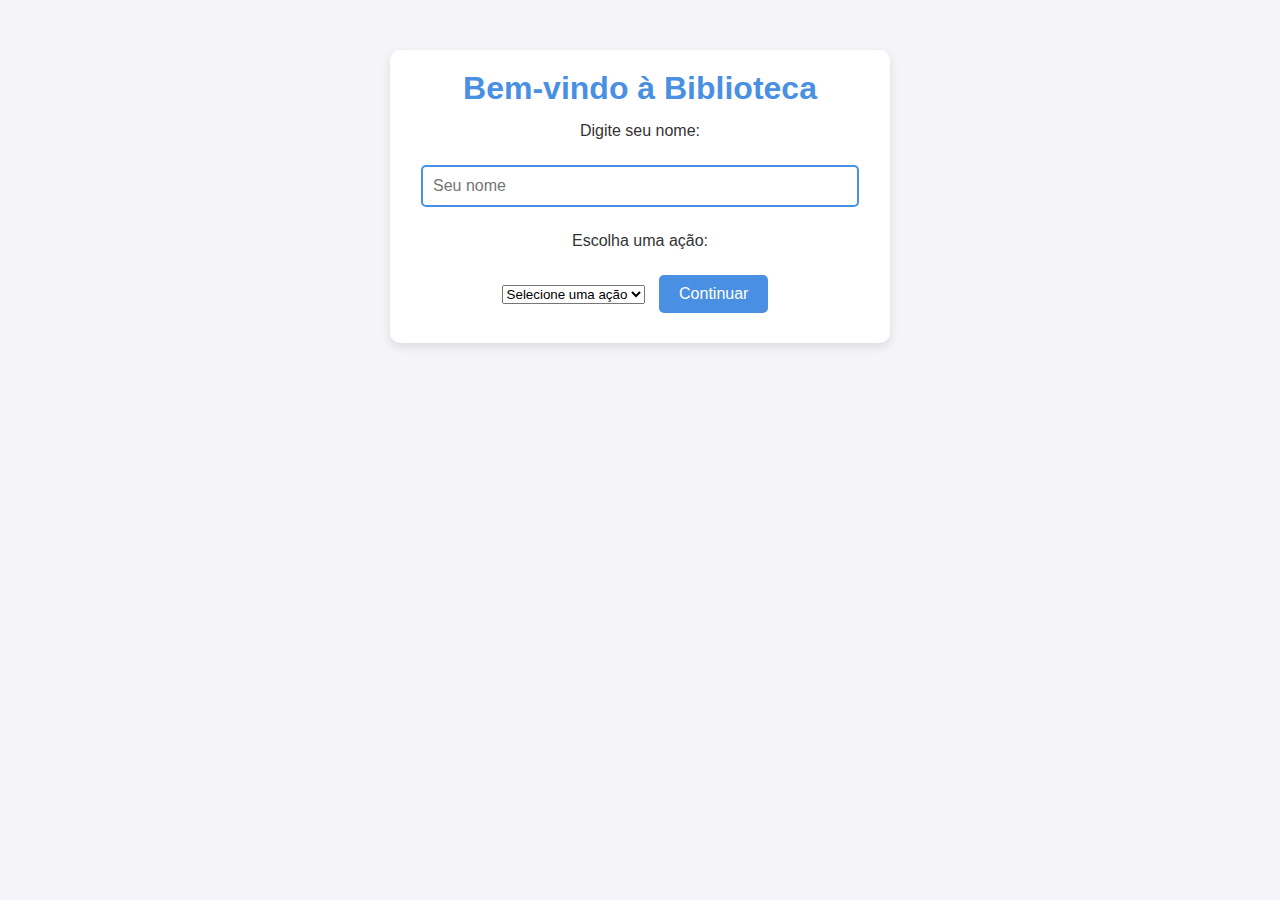
<file: index.html>
<!DOCTYPE html>
<html lang="pt-br">
<head>
    <meta charset="UTF-8">
    <meta name="viewport" content="width=device-width, initial-scale=1.0">
    <title>Biblioteca Online</title>
    <link rel="stylesheet" href="styles.css">
</head>
<body>
    <div class="container">
        <h1>Bem-vindo à Biblioteca</h1>
        <p>Digite seu nome:</p>
        <input type="text" id="username" placeholder="Seu nome" />
        
        <p>Escolha uma ação:</p>
        <select id="action">
            <option value="">Selecione uma ação</option>
            <option value="buscar">Buscar Livro</option>
            <option value="adicionar">Adicionar Livro</option>
            <option value="atualizar">Atualizar Livro</option>
            <option value="deletar">Deletar Livro</option>
        </select>

        <button class="button" onclick="proceed()">Continuar</button>
    </div>
    <script src="script.js"></script>
</body>
</html>
</file>
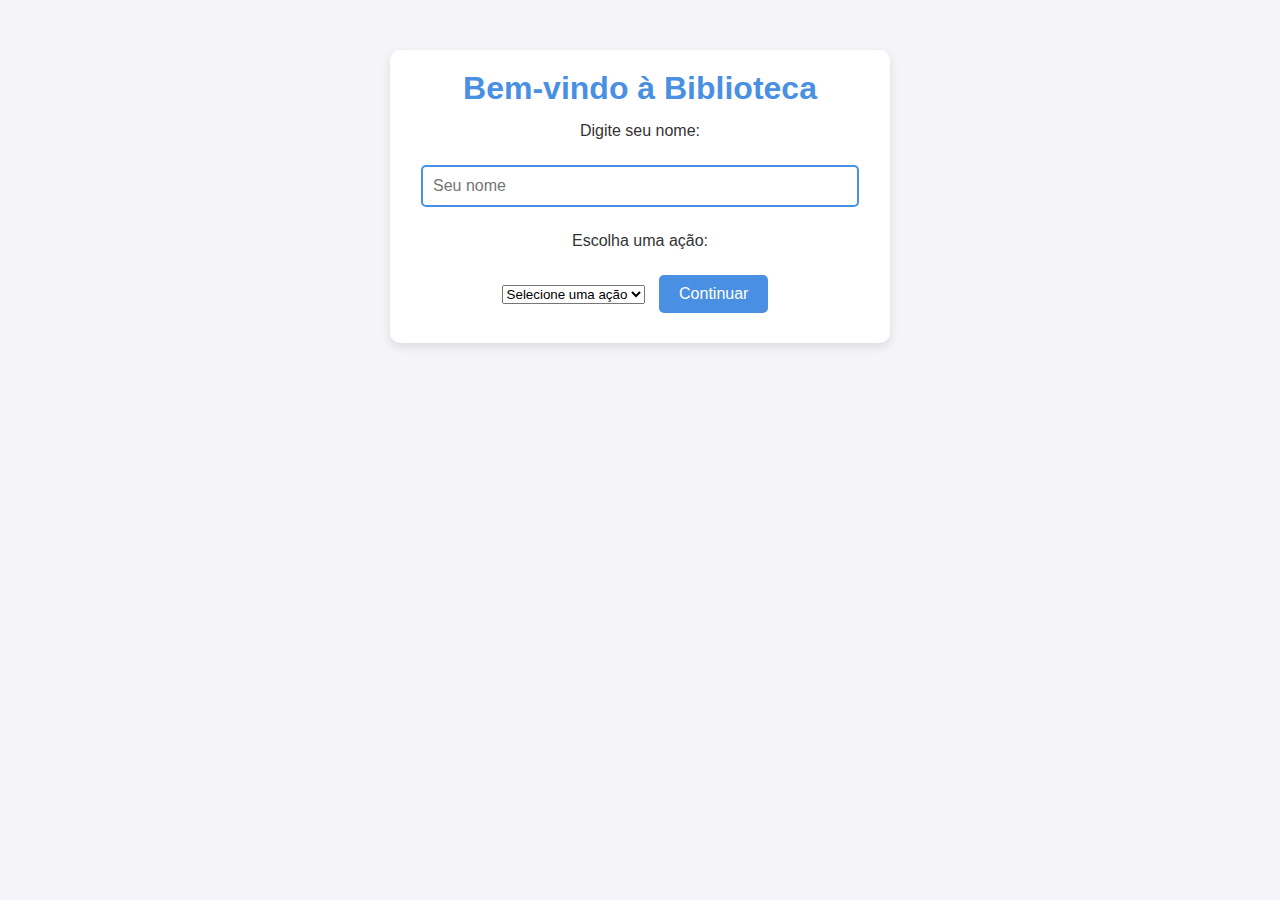
<file: action.html>
<!DOCTYPE html>
<html lang="pt-br">
<head>
    <meta charset="UTF-8">
    <meta name="viewport" content="width=device-width, initial-scale=1.0">
    <title>Ação da Biblioteca</title>
    <link rel="stylesheet" href="styles.css">
</head>
<body>
    <div class="container">
        <h1>Olá, <span id="displayName"></span>!</h1>
        <p id="actionDescription"></p>

        <!-- Formulário para buscar ou cadastrar livro -->
        <div id="formContainer" style="display: none;">
            <h2 id="formTitle"></h2>
            <input type="text" id="bookName" placeholder="Nome do Livro" />
            <input type="text" id="bookAuthor" placeholder="Autor do Livro" />
            <button class="button" id="submitBtn"></button>
        </div>

        <a href="index.html" class="button">Voltar</a>
    </div>
    <script src="script.js"></script>
</body>
</html>
</file>
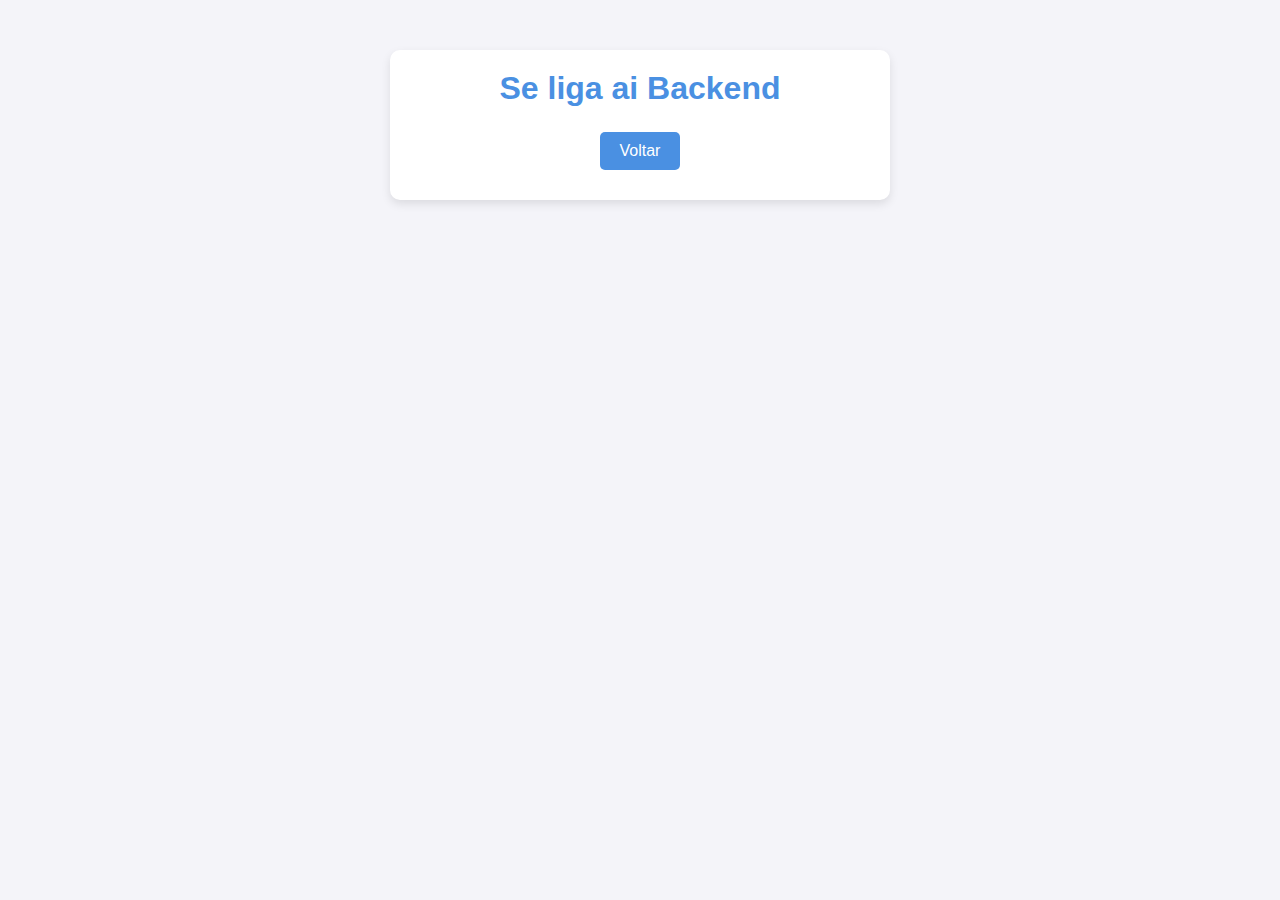
<file: result.html>
<!DOCTYPE html>
<html lang="pt-br">

<head>
    <meta charset="UTF-8">
    <meta name="viewport" content="width=device-width, initial-scale=1.0">
    <title>Resultado da Ação</title>
    <link rel="stylesheet" href="styles.css">
</head>

<body>
    <div class="container">
        <h1>Se liga ai Backend</h1>
        <p id="resultMessage"></p>
        <a href="index.html" class="button">Voltar</a>
    </div>
    <script>
        // Função para exibir a mensagem de resultado
        function displayResult() {
            const params = new URLSearchParams(window.location.search);
            const type = params.get("type");
            const name = params.get("name");
            const bookName = params.get("bookName");
            const bookAuthor = params.get("bookAuthor");

            let message = "";

            if (type === "buscar") {
                message = `${name} escolheu buscar o livro "${bookName}". Eu já fiz a minha parte, vou descansar minha beleza. Beijos, Frontend.`;
            } else if (type === "adicionar") {
                message = `${name} adicionou o livro "${bookName}" com o autor "${bookAuthor}. Dá teus pulo!".`;
            }

            document.getElementById("resultMessage").textContent = message;
        }

        // Executa displayResult() automaticamente quando a result.html é carregada
        if (window.location.pathname.includes("result.html")) {
            window.onload = displayResult;
        }
    </script>
</body>

</html>
</file>
<file: styles.css>
* {
    box-sizing: border-box;
    margin: 0;
    padding: 0;
}

body {
    font-family: 'Arial', sans-serif;
    background-color: #f4f4f9;
    color: #333;
}

.container {
    max-width: 500px;
    margin: 50px auto;
    padding: 20px;
    border-radius: 10px;
    background-color: #fff;
    box-shadow: 0 4px 10px rgba(0, 0, 0, 0.1);
    text-align: center;
}

h1, h2 {
    color: #4a90e2;
}

p {
    margin: 15px 0;
}

input[type="text"] {
    width: calc(100% - 22px);
    padding: 10px;
    margin: 10px 0;
    border: 2px solid #4a90e2;
    border-radius: 5px;
    font-size: 16px;
    transition: border-color 0.3s;
}

input[type="text"]:focus {
    border-color: #007bff;
    outline: none;
}

.button {
    display: inline-block;
    padding: 10px 20px;
    margin: 10px;
    border: none;
    border-radius: 5px;
    background-color: #4a90e2;
    color: white;
    font-size: 16px;
    cursor: pointer;
    transition: background-color 0.3s;
    text-decoration: none;
}

.button:hover {
    background-color: #007bff;
}

#formContainer {
    margin-top: 20px;
}
</file>
